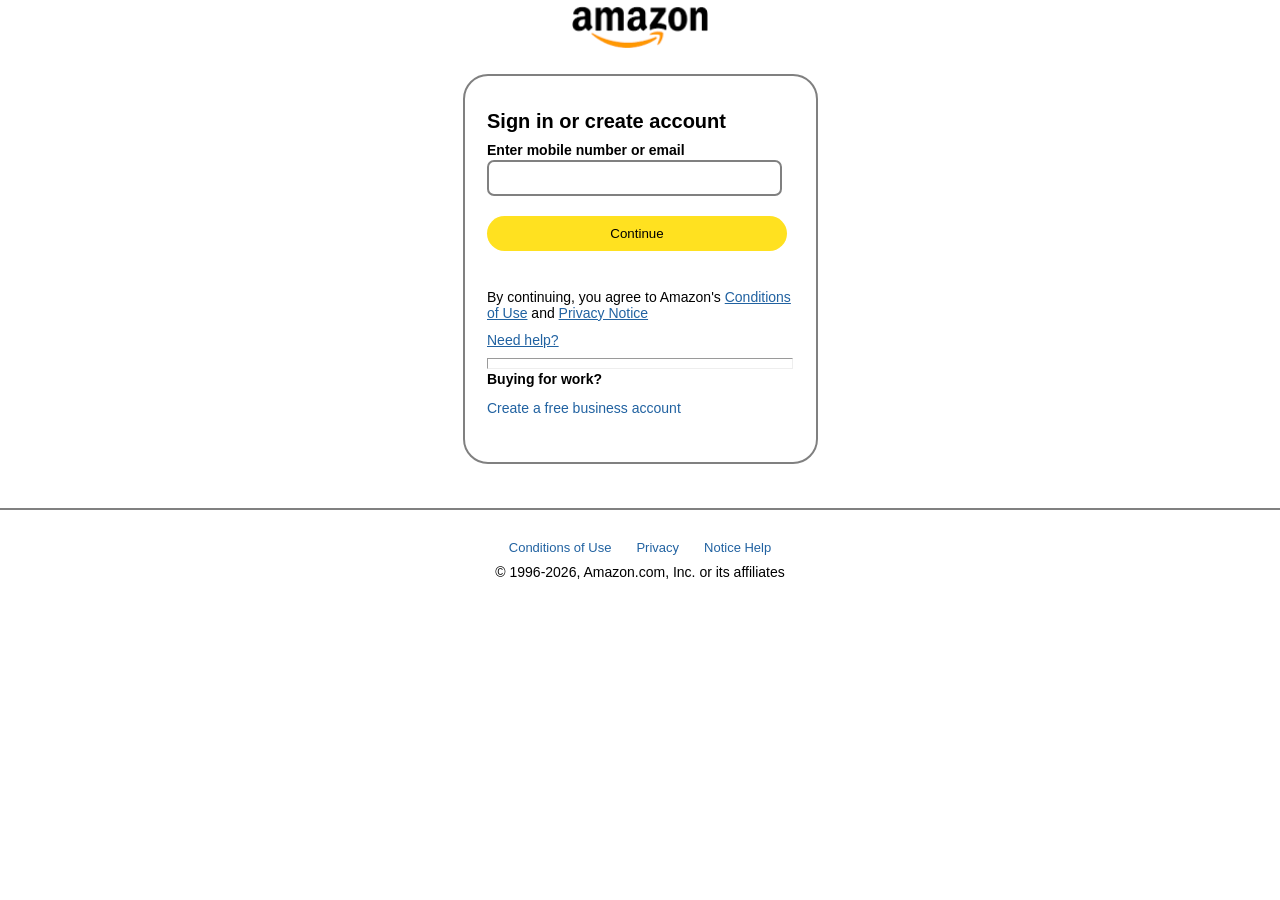
<file: amazon_website_clone/login_page.html>
<!DOCTYPE html>
<html lang="en">
<head>
  <meta charset="UTF-8">
  <meta name="viewport" content="width=device-width, initial-scale=1.0">
  <title>Login page</title>
  <link rel="icon" type="image/x-icon" href="images/favicon.ico">
  <link rel="stylesheet" href="login_page.css">
</head>
<body>
  <header>
    <div class="parent_frame">
      <div class="child_frame"></div>
    </div>
  </header>
  <main>
    <div class="frame">
      <div class="inner_frame">
        <div class="sub_frame">
          <h1>Sign in or create account</h1>
          <form action="amazon_clone.html">
            <p class="label_bar">Enter mobile number or email</p>
            <input type="text" id="enter_bar" required>
            <br><br>
            <input id="continue_button" type="submit" value="Continue">
          </form>
          <br>
          <p class="para">By continuing, you agree to Amazon's <a href="#">Conditions<br>
             of Use</a> and <a href="#">Privacy Notice</a>
          </p>
          <p><a href="#">Need help?</a>
          </p>
          <hr>
          <span class="label_bar">Buying for work?</span>
          <span class="account_creating"><a href="#">Create a free business account</a></span>
        </div>
      </div>
    </div>
  </main>
  <footer>
    <div class="line_one">
      <ul>
        <li><a href="#">Conditions of Use</a></li>
        <li><a href="#">Privacy</a></li>
        <li><a href="#">Notice Help</a></li>
      </ul>
    </div>
    <div class="line_two">
      <span>© 1996-2026, Amazon.com, Inc. or its affiliates</span>
    </div>
  </footer>
</body>
</html>
</file>
<file: amazon_website_clone/login_page.css>
*{
  margin: 0;
  padding: 0;
  box-sizing: border-box;
}
.frame{
  height:480px;
  width: 100%px;
  border-bottom: 2px solid gray;
  display: flex;
  align-items: center;
  justify-content: center;
  position: relative;
}
.inner_frame{
  height: 390px;
  width: 355px;
  border: 2px solid gray;
  border-radius: 25px;
  display: flex;
  justify-content: center;
  align-items: center;

}
.sub_frame{
  height: 320px;
  width: 310px;
  /* border: 2px solid black; */
  display: grid;
  grid-template-columns: auto;
  padding: 2px;
}
body {
  font-size: 14px;
  font-family: "Amazon Ember",Arial,sans-serif;
  font-weight: 200;
  line-height: 20px;
}
h1{
    font-size: 20px;
}
.label_bar{
  font-weight: 600;
}
#continue_button{
  height: 35px;
  width: 300px;
  background-color: #FFE120;
  border-radius: 25px;
  border: 0;
}
.para{
    line-height: 16px !important;
}
.account_creating a{
  text-decoration: none;
}
body a{
  color: #2162a1;
}

header .parent_frame {
  display: flex;
  flex-direction: row;
  justify-content: center;
  margin-top:5px;
}

header .child_frame {
  height: 45px;
  width: 150px;
  background-image: url('images/into_logo.png');
  background-size: cover;
  background-position: center;
  background-repeat: no-repeat;

  box-sizing: border-box;
}
main {
  margin-top: -20px;
}

.line_two{
  display:flex;
  justify-content: center;
}
.line_one{
  display: flex;
  justify-content: center;
}
.line_one a{
  text-decoration: none;
  font-size: small;
}
.line_one li{
  list-style-type: none;
}
footer{
  line-height: 25px;
  margin-top: 25px;
}
footer ul {
  display: flex;
  justify-content: center;
  gap: 25px;
}

footer li {
  list-style-type: none;
}
#enter_bar{
  height: 36px;
  width: 294.8px;
  border-radius: 7px;
  border: 2px solid gray;
}
#enter_bar:focus {
  box-shadow: 0 0 5px blue;
  outline: none;
}
</file>
